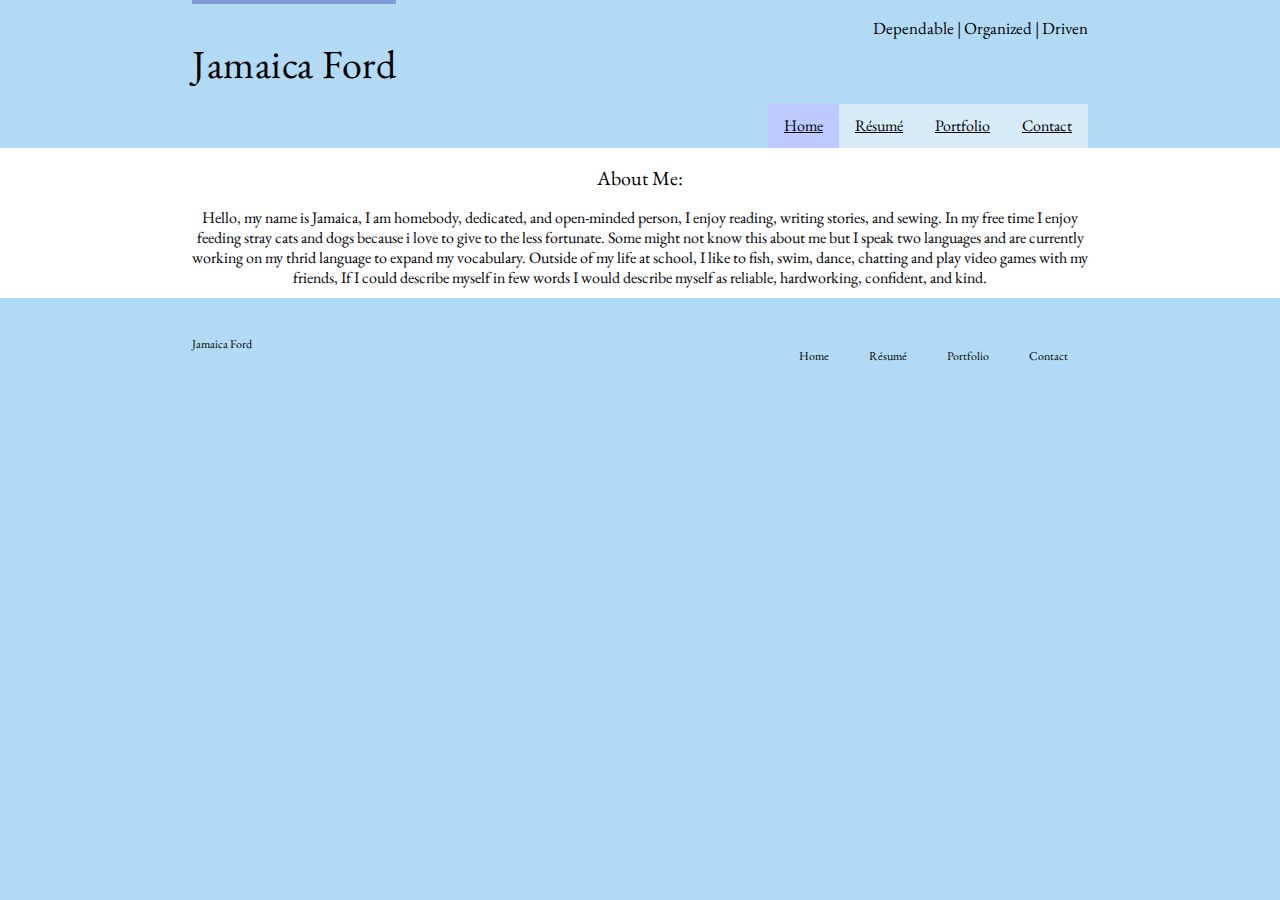
<file: index.html>
<!DOCTYPE html>
<html lang="en">
<head>
<title>Jamaica Ford</title>
<link rel="preconnect" href="https://fonts.googleapis.com">
<link rel="preconnect" href="https://fonts.gstatic.com" crossorigin>
<link href="https://fonts.googleapis.com/css2?family=EB+Garamond:ital,wght@0,400..800;1,400..800&display=swap" rel="stylesheet">
<link rel="stylesheet" href="styles/style.css">
</head>
<body>

<header>
<h1>Jamaica Ford</h1>
<h2>Dependable | Organized | Driven</h2>
</header>

<!--Navbar-->

<nav>
<a class="active" href="index.html">Home</a>
<a href="resume.html">Résumé</a>
<a href="portfolio.html">Portfolio</a>
<a href="contact.html">Contact</a>
</nav>

<!--Main-->

<article>
   <h1>About Me:</h1>
   
   <p> Hello, my name is Jamaica,
I am homebody, dedicated, and open-minded person, 
I enjoy reading, writing stories, and sewing. In my free time I enjoy feeding stray cats and dogs
because i love to give to the less fortunate. Some might not know this about me but I speak
two languages and are currently working on my thrid language to expand my vocabulary.
Outside of my life at school, I like to fish, swim, dance, chatting and play video games with my friends, If 
I could describe myself in few words I would describe myself as reliable, hardworking, confident, and kind.


       <p>
      </article>

<footer>
   <h1>Jamaica Ford</h1>
   <a href="contact.html">Contact</a>
   <a href="portfolio.html">Portfolio</a>
   <a href="resume.html">Résumé</a>
   <a class="active" href="index.html">Home</a>
</footer>
   </body>
</html>
</file>
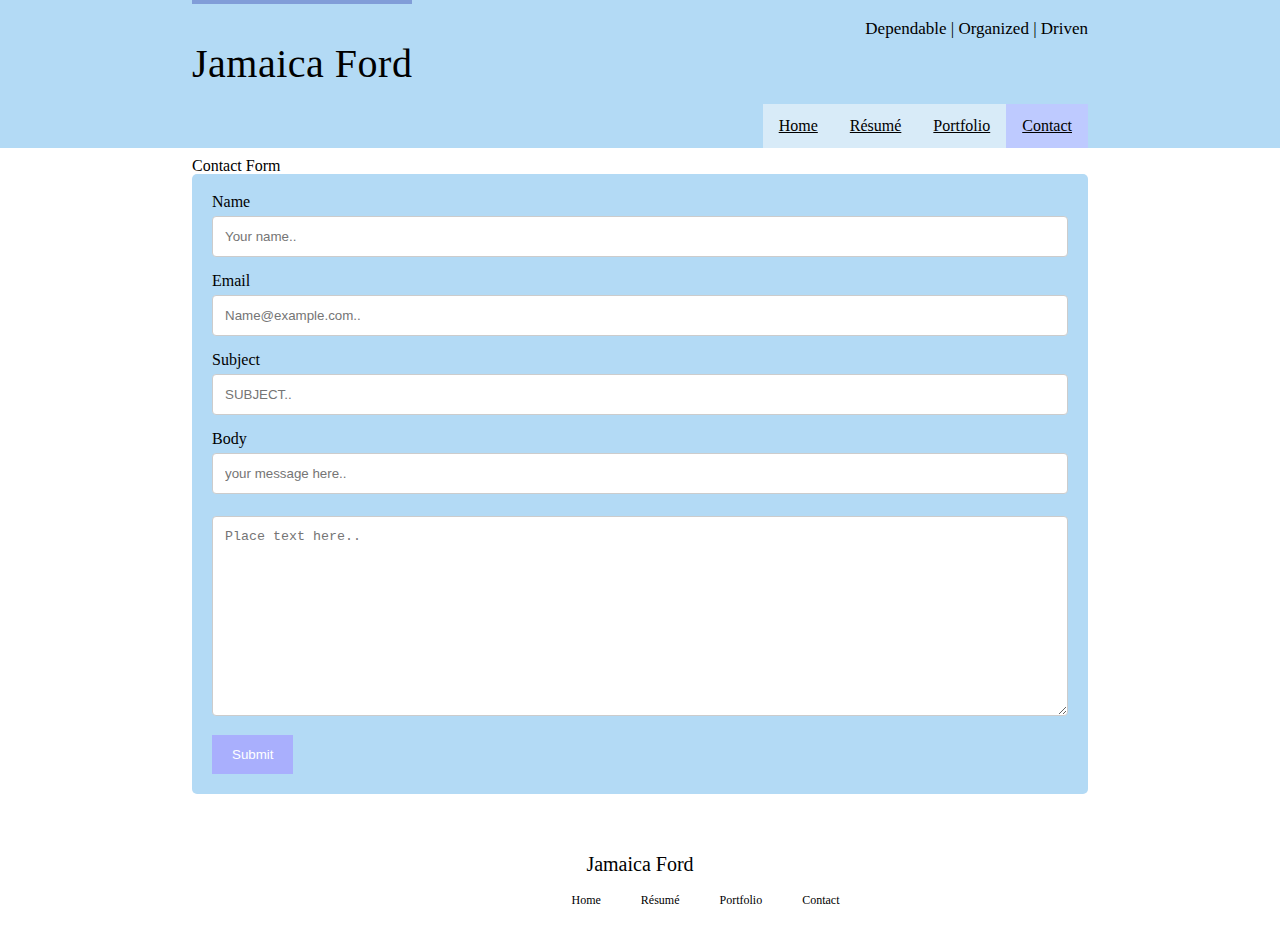
<file: contact.html>
<!DOCTYPE html>
<html lang="en">
<head>
<title>Jamaica Ford</title>
<link rel="preconnect" href="https://fonts.googleapis.com">
<link rel="preconnect" href="https://fonts.gstatic.com" crossorigin>
<link href="https://fonts.googleapis.com/css2?family=IM+Fell+French+Canon&family=Merriweather&display=swap" rel="stylesheet">
<link rel="stylesheet" href="styles/style.css">
</head>
<body>

<header>
<h1>Jamaica Ford</h1>
<h2>Dependable | Organized | Driven</h2>
</header>

<!--Navbar-->

<nav>
   <a href="index.html">Home</a>
   <a href="resume.html">Résumé</a>
   <a href="portfolio.html">Portfolio</a>
   <a class="active" href="contact.html">Contact</a>
</nav>

<!--Main-->


<article>
   <h3>Contact Form</h3>

<div class="container">
  <form action="/action_page.php">
    <label for="name">Name</label>
    <input type="text" id="name" name="name" placeholder="Your name..">

    <label for="Email">Email</label>
    <input type="text" id="Email" name="Email" placeholder="Name@example.com..">

    <label for="subject">Subject</label>
    <input type="text" id="subject" name="subject" placeholder="SUBJECT..">

    <label for="body">Body</label>
    <input type="text" id="body" name="body" placeholder="your message here..">

    <textarea id="subject" name="subject" placeholder="Place text here.." style="height:200px"></textarea>
    
    <input type="submit" value="Submit">
  </form>
</div>
    <article>
        
        <footer>
           <h1>Jamaica Ford</h1>
           <a href="contact.html">Contact</a>
           <a href="portfolio.html">Portfolio</a>
           <a href="resume.html">Résumé</a>
           <a class="active" href="index.html">Home</a>
        </footer>
           </body>
        </html>
</file>
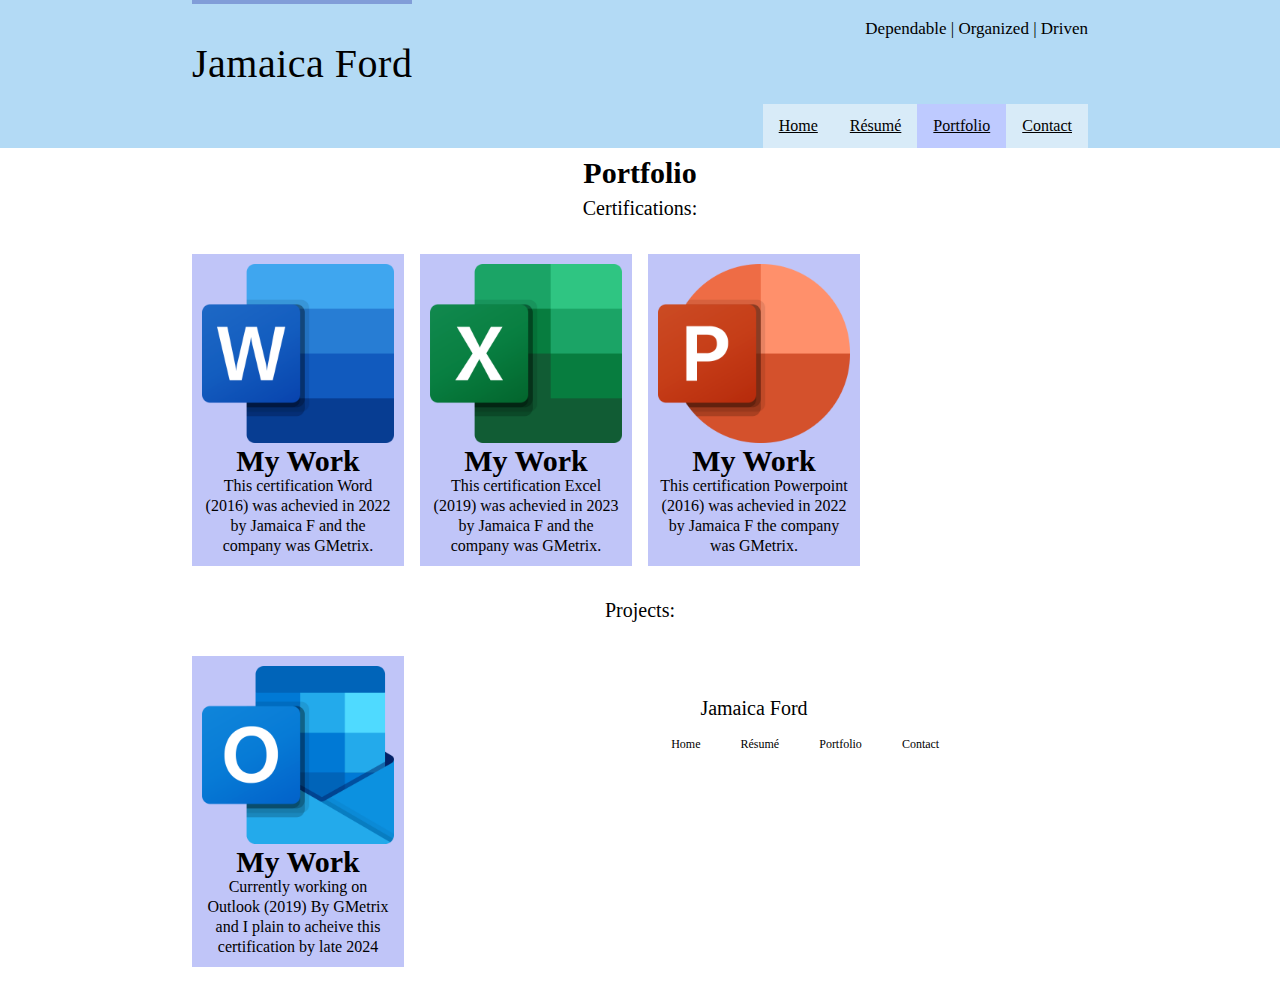
<file: portfolio.html>
<!DOCTYPE html>
<html lang="en">
<head>
<title>Jamaica Ford</title>
<link rel="preconnect" href="https://fonts.googleapis.com">
<link rel="preconnect" href="https://fonts.gstatic.com" crossorigin>
<link href="https://fonts.googleapis.com/css2?family=IM+Fell+French+Canon&family=Merriweather&display=swap" rel="stylesheet">
<link rel="stylesheet" href="styles/style.css">
</head>
<body>

<header>
<h1>Jamaica Ford</h1>
<h2>Dependable | Organized | Driven</h2>
</header>

<!--Navbar-->

<nav>
   <a href="index.html">Home</a>
   <a href="resume.html">Résumé</a>
   <a class="active" href="portfolio.html">Portfolio</a>
   <a href="contact.html">Contact</a>
</nav>

<!--Main-->


<article>
<h2>Portfolio</h2>
<h1>Certifications:</h1>

<div class="row">
   <div class="column">
      <div class="content">
      <img src="imgs/Microsoft_Office_Word_(2019–present).svg.png" alt="Placeholder" style="width: 100%;"/>
      <h2>My Work</h2>
      <p> This certification Word (2016) was achevied in 2022 by Jamaica F and the company was GMetrix.
      </p>
      </div>
      </div>

      <div class="column">
         <div class="content">
         <img src="imgs/Microsoft_Office_Excel_(2019–present).svg.png" alt="Placeholder" style="width: 100%;"/>
         <h2>My Work</h2>
         <p>This certification Excel (2019) was achevied in 2023 by Jamaica F and the company was GMetrix.
         </p>
         </div>
         </div>

         <div class="column">
            <div class="content">
            <img src="imgs/Microsoft_Office_PowerPoint_(2019–present).svg.png" alt="Placeholder" style="width: 100%;"/>
            <h2>My Work</h2>
            <p> This certification Powerpoint (2016) was achevied in 2022 by Jamaica F the company was GMetrix.
            </p>
            </div>
            </div>

      </div>

      <h1>Projects:</h1>

      <div class="row">
         <div class="column">
            <div class="content">
            <img src="imgs/Microsoft_Office_Outlook_(2018–present).svg.png" alt="Placeholder" style="width: 100%;"/>
            <h2>My Work</h2>
            <p> Currently working on Outlook (2019) By GMetrix and I plain to acheive this certification by late 2024
            </p>
            </div>
            </div>
      
    <footer>
       <h1>Jamaica Ford</h1>
       <a href="contact.html">Contact</a>
       <a href="portfolio.html">Portfolio</a>
       <a href="resume.html">Résumé</a>
       <a class="active" href="index.html">Home</a>
    </footer>
       </body>
    </html>
</file>
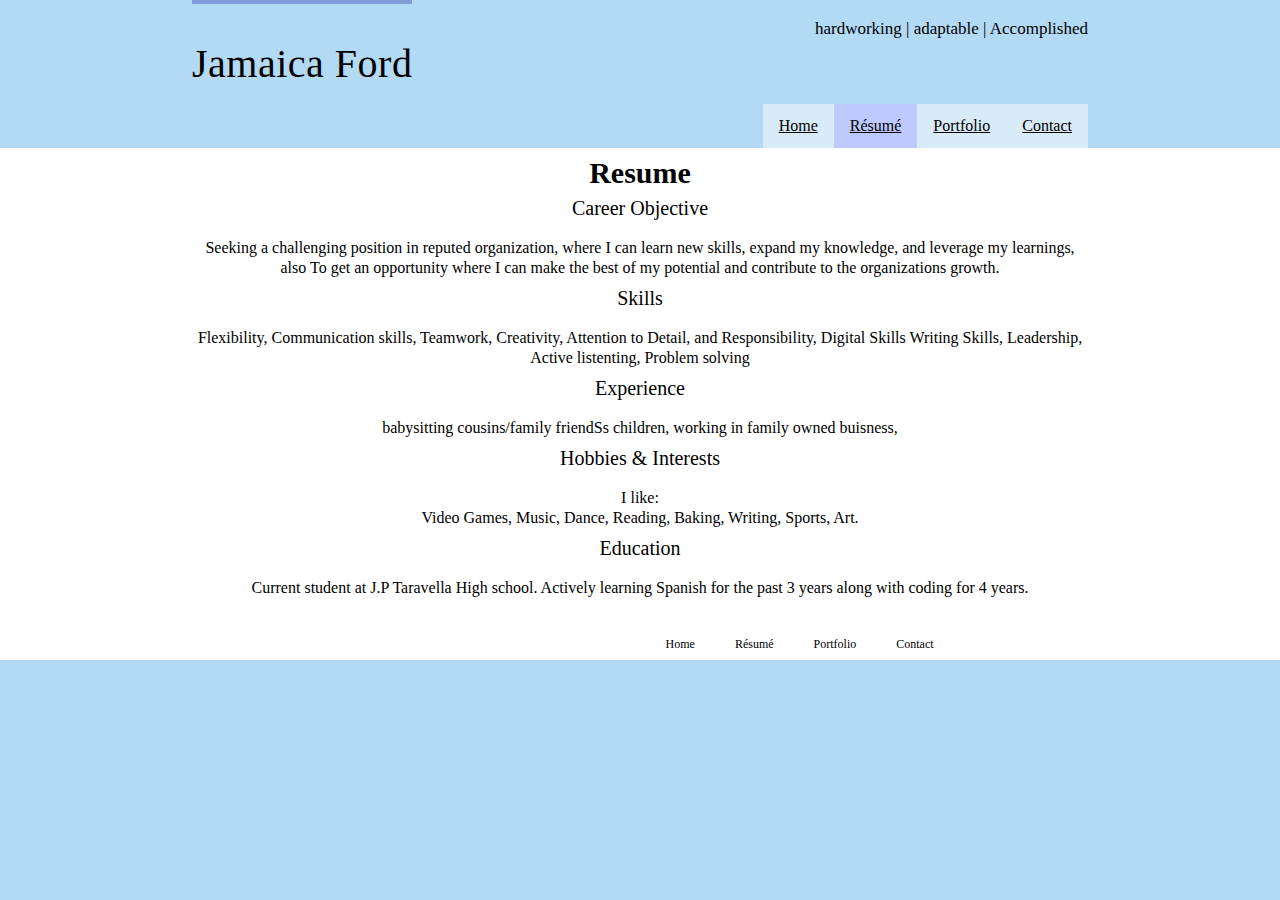
<file: resume.html>
<!DOCTYPE html>
<html lang="en">
<head>
<title>Jamaica Ford</title>
<link rel="preconnect" href="https://fonts.googleapis.com">
<link rel="preconnect" href="https://fonts.gstatic.com" crossorigin>
<link href="https://fonts.googleapis.com/css2?family=IM+Fell+French+Canon&family=Merriweather&display=swap" rel="stylesheet">
<link rel="stylesheet" href="styles/style.css">
</head>
<body>

<header>
<h1>Jamaica Ford</h1>
<h2>hardworking | adaptable | Accomplished</h2>
</header>

<!--Navbar-->

<nav>
<a href="index.html">Home</a>
<a class="active" href="resume.html">Résumé</a>
<a href="portfolio.html">Portfolio</a>
<a href="contact.html">Contact</a>
</nav>

<!--Main-->

<article>
   <h2>Resume</h2>
<h1>Career Objective</h1>
<p>
Seeking a challenging position in reputed organization, where I can 
learn new skills, expand my knowledge, and leverage my learnings, also To get an opportunity where I can 
make the best of my potential and contribute to the organizations growth.
</p>
<h1>Skills</h1>
<p>
Flexibility, Communication skills, Teamwork, Creativity, Attention to Detail, and Responsibility, Digital Skills
Writing Skills, Leadership, Active listenting, Problem solving
</p>

<h1>Experience</h1>
<p>
babysitting cousins/family friendSs children, working in family owned buisness,
</p>

<h1>Hobbies & Interests</h1>
<p>
I like:
</p>
<ul>
<p>
Video Games,
Music,
Dance,
Reading,
Baking,
Writing,
Sports,
Art.
</p>


<h1>Education</h1>
<p>
Current student at J.P Taravella High school.
Actively learning Spanish for the past 3 years along with coding for 4 years.
</p>



<footer>
   <a href="contact.html">Contact</a>
   <a href="portfolio.html">Portfolio</a>
   <a href="resume.html">Résumé</a>
   <a class="active" href="index.html">Home</a>
</footer>
   </body>
</html>
</file>
<file: styles/style.css>
/*
===============================================================================
Start CSS Reset
===============================================================================
*/
/* http://meyerweb.com/eric/tools/css/reset/ 
   v2.0 | 20110126
   License: none (public domain)
*/

*,
*:before,
*:after {
    -webkit-box-sizing: border-box;
    -moz-box-sizing: border-box;
    box-sizing: border-box;
}

html, body, div, span, applet, object, iframe,
h1, h2, h3, h4, h5, h6, p, blockquote, pre,
a, abbr, acronym, address, big, cite, code,
del, dfn, em, img, ins, kbd, q, s, samp,
small, strike, strong, sub, sup, tt, var,
b, u, i, center,
dl, dt, dd, ol, ul, li,
fieldset, form, label, legend,
table, caption, tbody, tfoot, thead, tr, th, td,
article, aside, canvas, details, embed, 
figure, figcaption, footer, header, hgroup, 
menu, nav, output, ruby, section, summary,
time, mark, audio, video {
	margin: 0;
	padding: 0;
	border: 0;
	font-size: 100%;
	font: inherit;
	vertical-align: baseline;
}
/* HTML5 display-role reset for older browsers */
article, aside, details, figcaption, figure, 
footer, header, hgroup, menu, nav, section {
	display: block;
}
body {
	line-height: 1;
}
ol, ul {
	list-style: none;
}
blockquote, q {
	quotes: none;
}
blockquote:before, blockquote:after,
q:before, q:after {
	content: '';
	content: none;
}
table {
	border-collapse: collapse;
	border-spacing: 0;
}
/*
===============================================================================
End CSS Reset
===============================================================================
*/
body { 
font-family: "EB Garamond", serif;
font-optical-sizing: auto;
font-style: normal;
}

body {
    margin: 0px;
    background-color: #b3daf5
}

header, footer {
overflow: hidden;
color: rgb(0, 0, 0);
}

header h1 {
float :left; 
width: fit-content;   
font-weight: 100px;
letter-spacing: 0.5px;
padding: 40px 0 20px;
font-size: 40px;
border-top: 4px solid rgb(129, 157, 216);
}

header h2 {
    font-size: 17px;
    padding: 20px 0 20px 0;
    white-space: nowrap;
    text-align: right;
}

nav {
    display: flex;
    justify-content: right;
}

nav a {
    color: rgb(0, 0, 0);
    text-align: center;
    padding: 14px 16px;
    background-color:#d8ebf8;
}

nav a.active {
    background-color:rgb(190, 202, 255);
}

nav a:hover {
background-color: rgb(196, 226, 238);
}

header, 
nav,
article,
footer {
padding: 0 15% 0 15%;
}

article {
    background-color: white;
    padding-top: 10px;
    padding-bottom: 10px;
}

article h1{
text-align: center;
font-size: 20px;
color: rgb(0, 0, 0);
padding-top: 10px;
margin-bottom: 20px;
}

article p{
line-height: 20px;
}

.row {
    margin: 8px -16px;
}

.row,
.row > .column {
    padding: 8px;
}

.column {
    float: left;
    width: 25%;
}

.row:after {
    content: "";
    display: table;
    clear: both;
}

.content {
    background-color: rgb(192, 197, 248);
    padding: 10px;
}

.content img{
    margin-left: auto;
    margin-right: auto;
}

footer {
font-size: 12px;
padding-top: 40px;
}

footer a {
    float: right;
    color:rgb(0, 0, 0);
    text-decoration: none;
    padding: 0 20px 0 20px;
}

article h2 {
font-size: 30px;
text-align: center;
font-weight: 600;
}

article p{
    text-align: center;
}

input[type=text], select, textarea {
    width: 100%;
    padding: 12px;
    border: 1px solid #ccc;
    border-radius: 4px;
    box-sizing: border-box;
    margin-top: 6px;
    margin-bottom: 16px;
    resize: vertical;
  }
  
  input[type=submit] {
    background-color: rgb(169, 175, 253);
    color: white;
    padding: 12px 20px;
    border: none;
    cursor: pointer;
  }
  
  input[type=submit]:hover {
    background-color: #7494b4;
  }
  
  .container {
    border-radius: 5px;
    background-color:#b3daf5;
    padding: 20px;
  }

@media screen and (max-width: 1150px) {
    header h2 {
        clear: left;
        text-align: unset;
    }
}

@media screen and (max-width: 900px) {
    .column {
        width: 50%;
    }

nav {
justify-content: unset;
flex-direction: column;
padding: 0;
}
}

@media screen and (max-width: 600px) {
    .column {
        width: 100%;
    }
}
</file>
